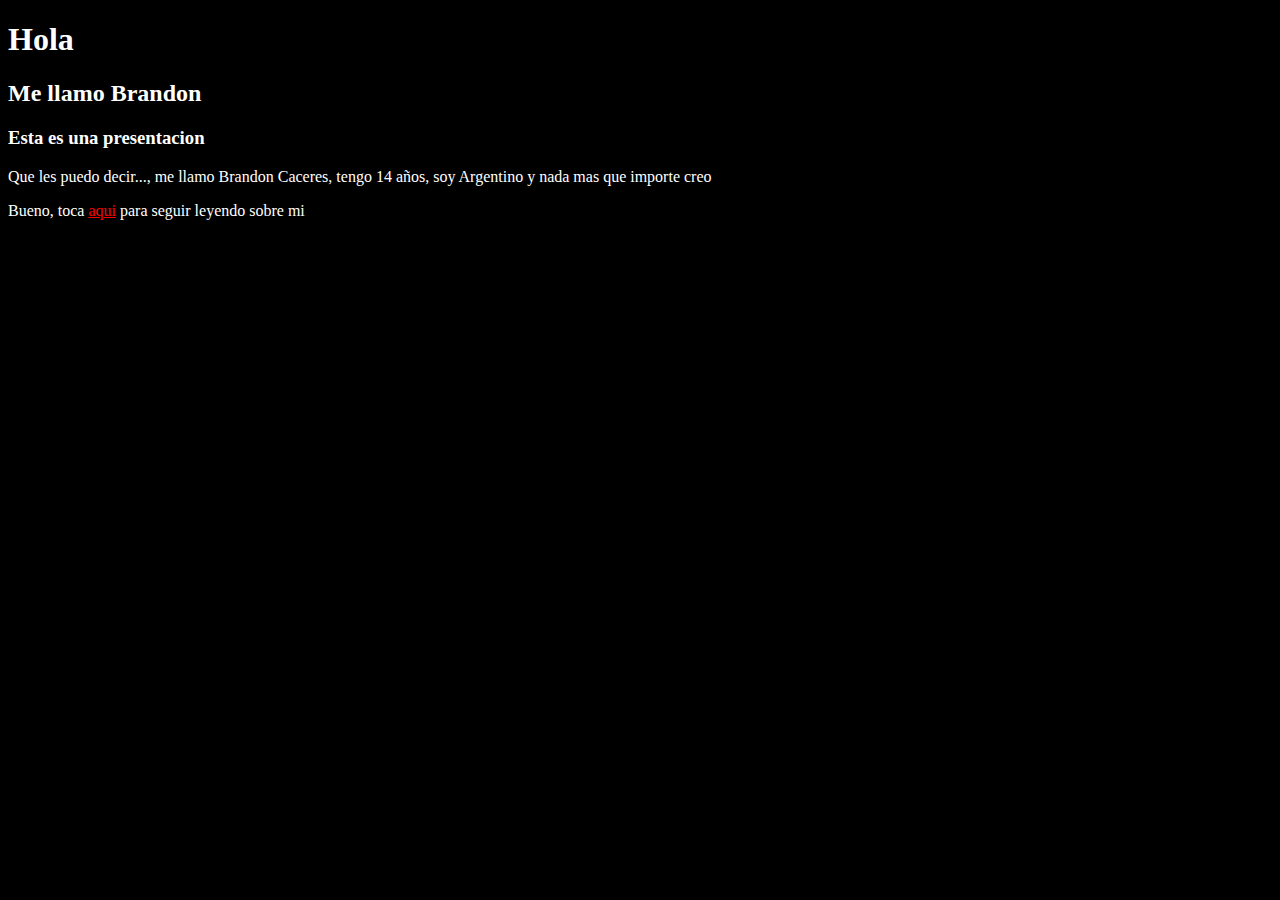
<file: index.html>
<!DOCTYPE html>
<html lang="en">
<head>
    <meta charset="UTF-8">
    <meta name="viewport" content="width=device-width, initial-scale=1.0">
    <title>Hola</title>
    <link rel="stylesheet" href="style.css">
</head>
<body>
    <h1>Hola</h1>
    <h2>Me llamo Brandon</h2>
    <h3>Esta es una presentacion</h3>
    <p>Que les puedo decir..., me llamo Brandon Caceres, tengo 14 años, soy Argentino y nada mas que importe creo</p>
    <p>Bueno, toca <a href="B.html">aqui</a> para seguir leyendo sobre mi</p>
</body>
</html>
</file>
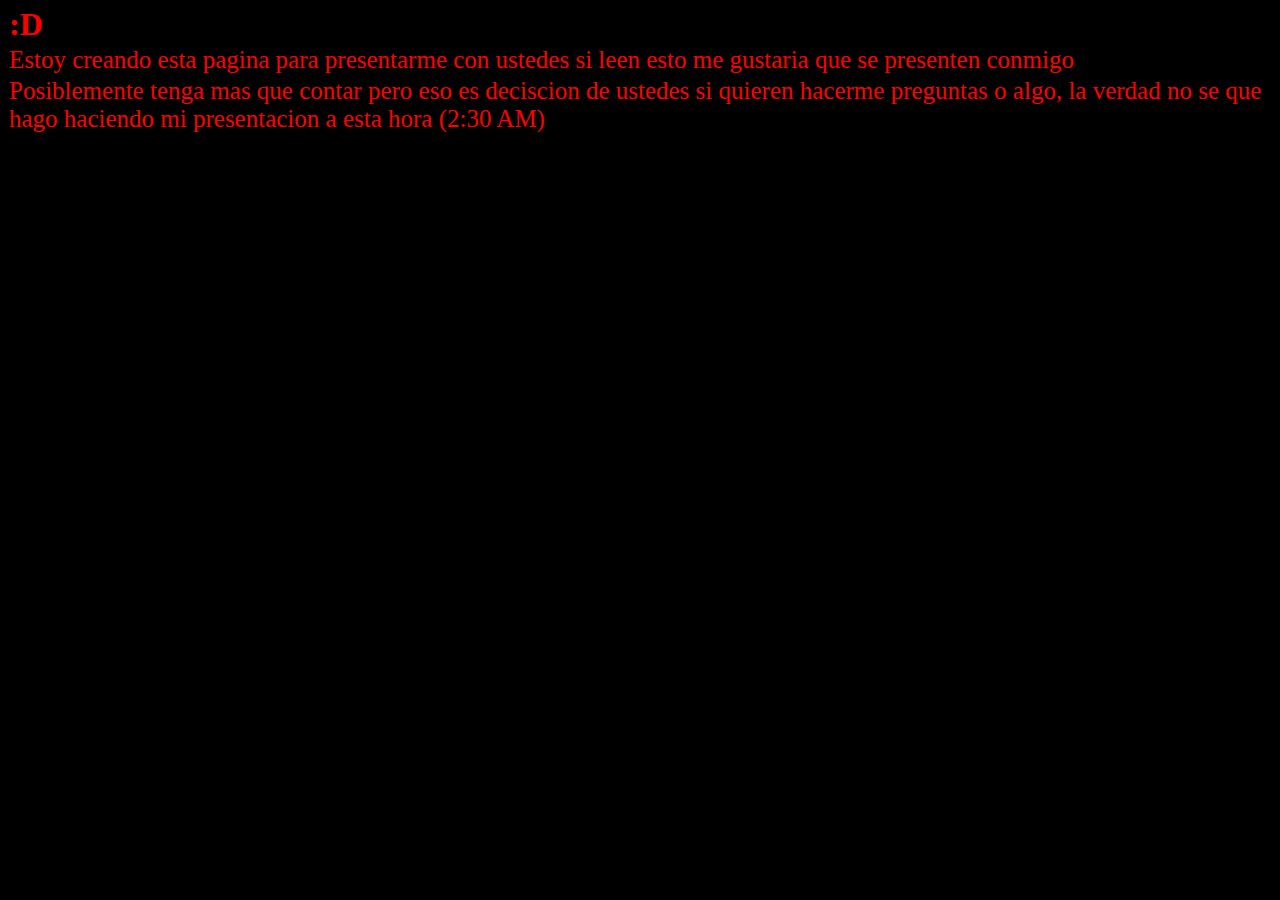
<file: B.html>
<!DOCTYPE html>
<html lang="en">
<head>
    <meta charset="UTF-8">
    <meta name="viewport" content="width=device-width, initial-scale=1.0">
    <title>Brandon</title>
    <link rel="stylesheet" href="B.css">
</head>
<body>
    <h1>:D</h1>
    <P>Estoy creando esta pagina para presentarme con ustedes si leen esto me gustaria que se presenten conmigo</P>
    <p>Posiblemente tenga mas que contar pero eso es deciscion de ustedes si quieren hacerme preguntas o algo, la verdad no se que hago haciendo mi presentacion a esta hora (2:30 AM)</p>
</body>
</html>
</file>
<file: style.css>
*{
    background: black;
    color: white;
}

a{
    color: red;
}
</file>
<file: B.css>
*{
    background: black;
    color: red;
    padding: 0;
    margin: 3px;
}

p{
    font-size: 25px;
}
</file>
